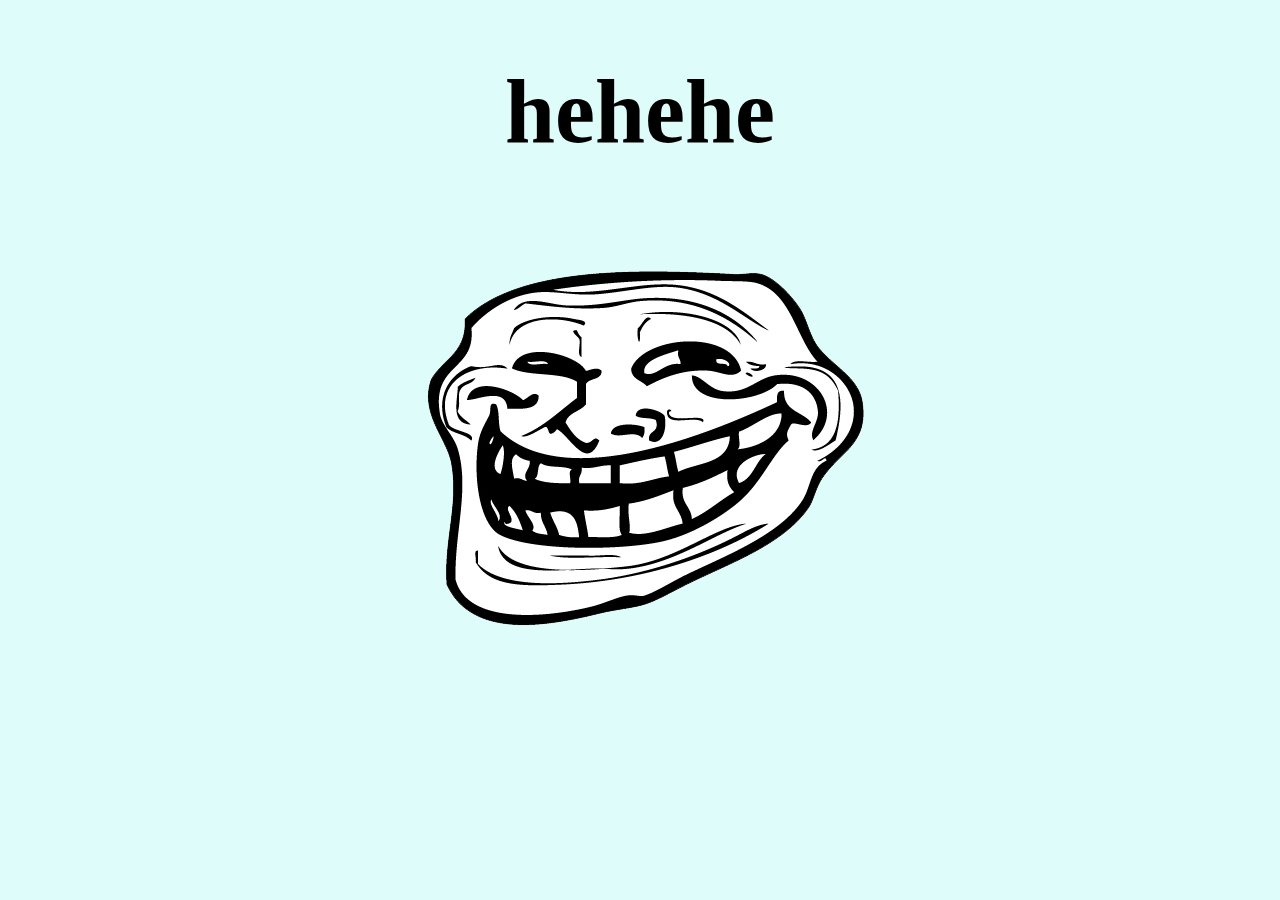
<file: troll.html>
<!DOCTYPE html>
<html lang="en">
<head>
    <meta charset="UTF-8">
    <meta http-equiv="X-UA-Compatible" content="IE=edge">
    <meta name="viewport" content="width=device-width, initial-scale=1.0">
    <title>Document</title>
    <link rel="stylesheet" type="text/css" href="style.css">
</head>
<body>
    <h1>hehehe</h1>
    <img class="troll" src="trollfaceONE.png" alt="behhh">
</body>
</html>
</file>
<file: style.css>
.top{
    background-color: #DEFCF9;
    position: relative;
    padding-top: 100px;
}
.profilepic{
    border-radius: 100%;
}
/*.beh{
    width: 10%;
    margin: 0 auto 0 auto; this is other way to bring a text to center with help of margin
}
*/
.bottomcloud{
    position: absolute;
    right: 900px;
}
.topcloud{
    position: absolute;
    left: 900px;
    top: 50px;
}

body{
    margin: 0;
    text-align: center;
    left: 900px;
    bottom: 50px;
    background-color: #DEFCF9;
    font-family: Verdana, Geneva, Tahoma, sans-serif;

}
h1{
    font-family: 'Shadows Into Light', cursive;
    font-size: 90px;
}
/*
font-family: 'Amatic SC', cursive;
font-family: 'Dancing Script', cursive;
font-family: 'Shadows Into Light', cursive;
*/
.one{
    border-radius: 100%;

}
.two{
    border-radius: 100%;

}
h2{
    font-family: 'Amatic SC', cursive;

}
</file>
